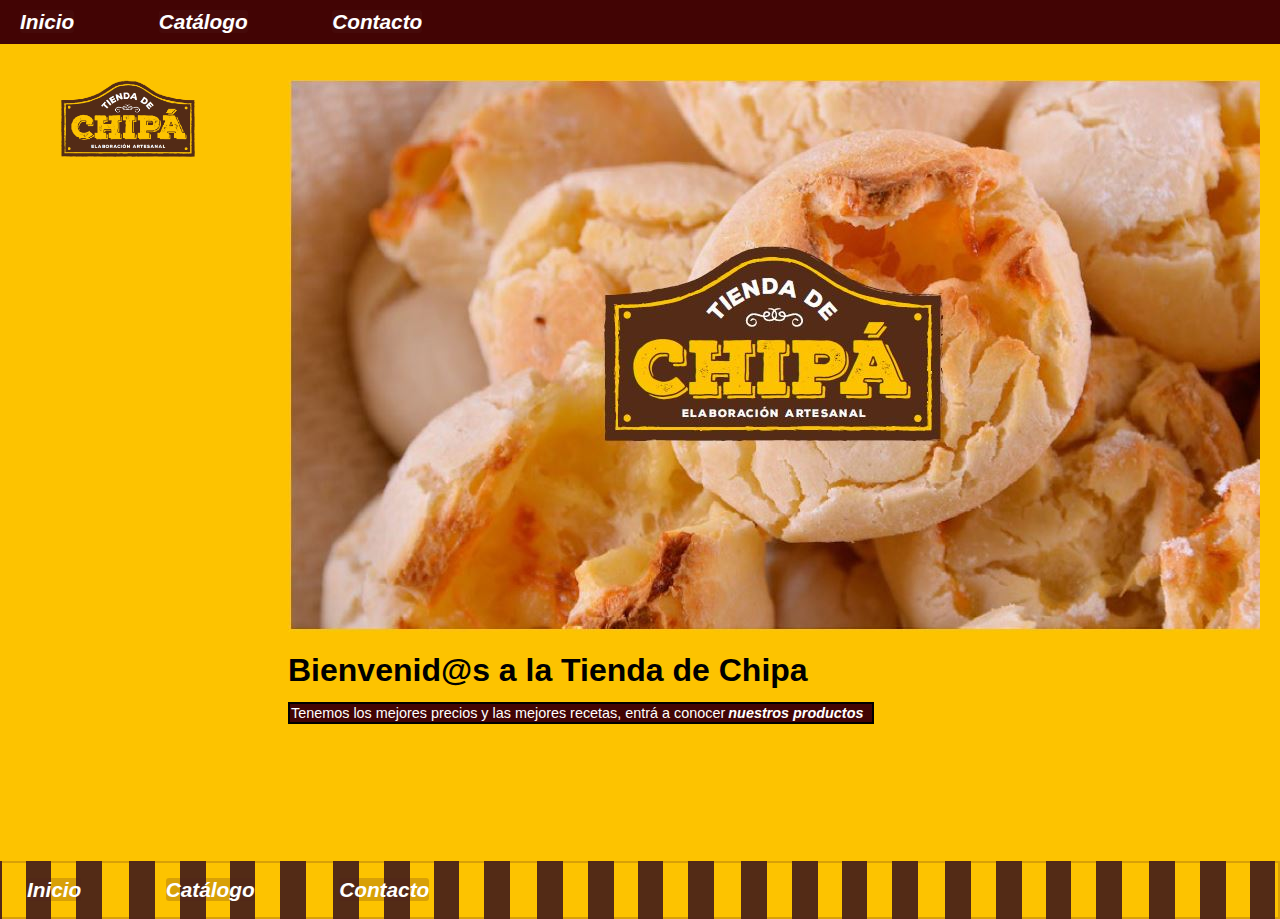
<file: PaginaWeb/index.html>
<!DOCTYPE html>
<html lang="en">

<head>
    
    <meta charset="UTF-8">
    <meta http-equiv="X-UA-Compatible" content="IE=edge">
    <meta name="viewport" content="width=device-width, initial-scale=1.0">
    <title>Pagina web de MAGDA</title>
    <link rel="stylesheet" href="index.css">

</head>

<body>
    <header>
        <nav>
            <ul>
                <li><a href="index.html">Inicio</a></li>
                <li><a href="catalogo.html">Catálogo</a></li>
                <li><a href="contact.html">Contacto</a></li>
            </ul>
        </nav>
    </header>
    <main>
        <aside><img href="logo" class="logo" src="Images/logo.png" alt="TiendaChipa"></aside>
        <article>
            <img src="Images/fondo.JPG" alt="banner">
            <h1>Bienvenid@s a la Tienda de Chipa</h1>
            <p class="subtitle">
                Tenemos los mejores precios y las mejores recetas, entrá a conocer 
                <a href="catalogo.html"> nuestros productos</a>
                                   
            </p>
        </article>
    </main>
    <footer>
        <nav>
            <ul>
                <li><a href="index.html">Inicio</a></li>
                <li><a href="catalogo.html">Catálogo</a></li>
                <li><a href="contact.html">Contacto</a></li>
            </ul>
        </nav>
    </footer>
</body>

</html>
</file>
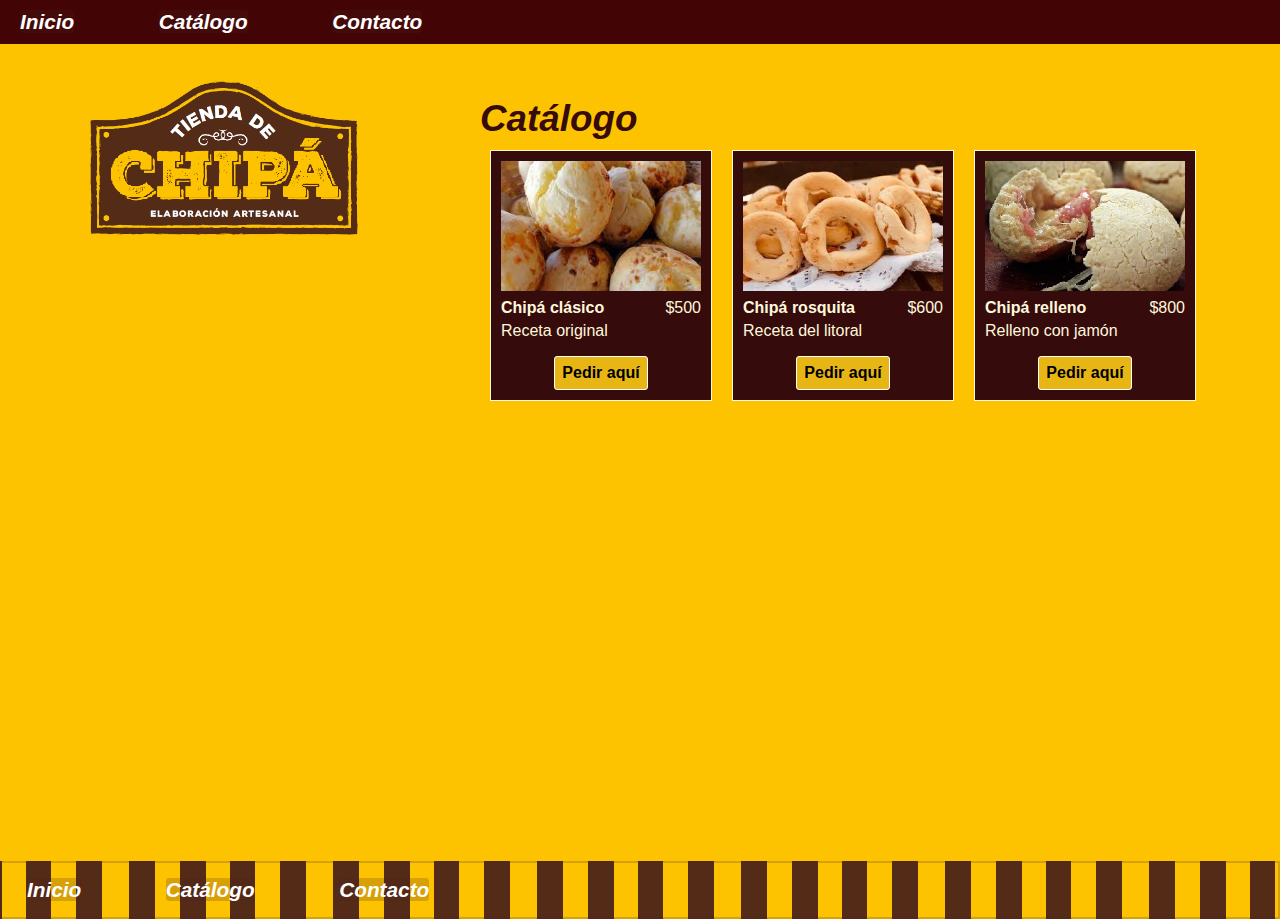
<file: PaginaWeb/catalogo.html>
<!DOCTYPE html>
<html lang="en">

<head>
    
    <meta charset="UTF-8">
    <meta http-equiv="X-UA-Compatible" content="IE=edge">
    <meta name="viewport" content="width=device-width, initial-scale=1.0">
    <title>Pagina web de MAGDA</title>
    <link rel="stylesheet" href="index.css">

</head>

<body>
    <header>
        <nav>
            <ul>
                <li><a href="index.html">Inicio</a></li>
                <li><a href="catalogo.html">Catálogo</a></li>
                <li><a href="contact.html">Contacto</a></li>
            </ul>
        </nav>
    </header>
    <main>
        <aside><img href="logo" class="logo" src="Images/logo.png" alt="TiendaChipa"></aside>
        <article>
            <h2>Catálogo</h2>
            <section class="columns-desktop">
                <div class="element">
                    <img class="img-chipaclasico" src="Images/chipaclasico.jpg" alt="chipá">
                    <div class="element-information">
                        <div class="title">
                            Chipá clásico
                        </div>
                        <div class="price">
                            $500
                        </div>
                    </div>
                    <p class="leyenda">
                        Receta original
                    </p>
                    <button data-order="chipaclasico">
                        Pedir aquí
                    </button>
                </div>
                <div class="element">
                        <img class="img-chiparosquita" src="Images/chiparosquita.jpg" alt="chipá">
                        <div class="element-information">
                            <div class="title">
                                Chipá rosquita
                            </div>
                            <div class="price">
                                $600
                            </div>
                        </div>
                        <p class="leyenda">
                            Receta del litoral
                        </p>
                        <button data-order="chiparosquita">
                            Pedir aquí
                        </button>
                    </div>
                    <div class="element">
                        <img class="img-chiparelleno" src="Images/chiparelleno.jpg" alt="chipá">
                        <div class="element-information">
                            <div class="title">
                                Chipá relleno
                            </div>
                            <div class="price">
                                $800
                            </div>
                        </div>
                        <p class="leyenda">
                            Relleno con jamón
                        </p>
                        <button data-order="chiparelleno">
                            Pedir aquí
                        </button>
                    </div>
            </section>
        </article>
    </main>
    <footer>
        <nav>
            <ul>
                <li><a href="index.html">Inicio</a></li>
                <li><a href="catalogo.html">Catálogo</a></li>
                <li><a href="contact.html">Contacto</a></li>
            </ul>
        </nav>
    </footer>
</body>
<script src="catalogo.js"></script>
</html>
</file>
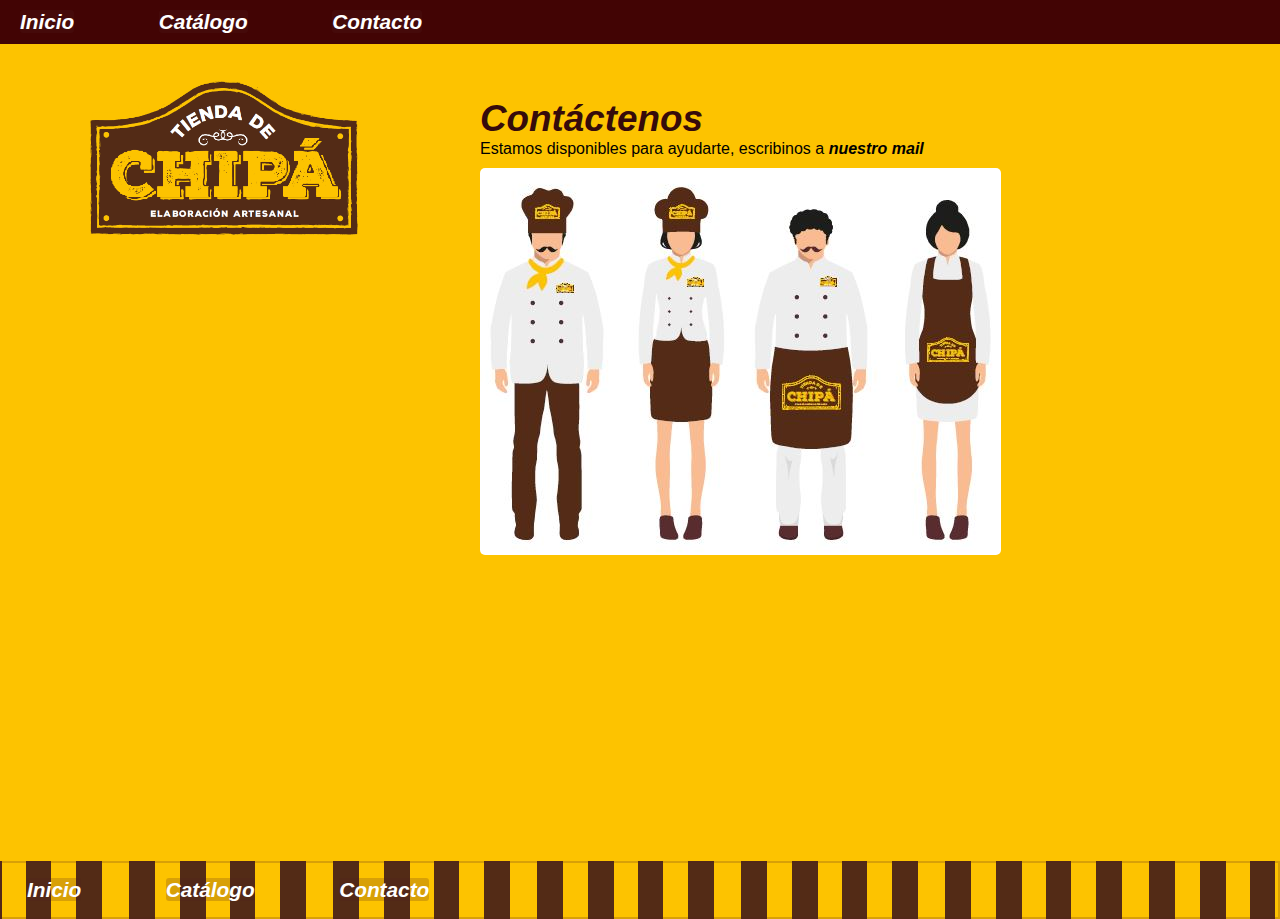
<file: PaginaWeb/contact.html>
<!DOCTYPE html>
<html lang="en">

<head>
    
    <meta charset="UTF-8">
    <meta http-equiv="X-UA-Compatible" content="IE=edge">
    <meta name="viewport" content="width=device-width, initial-scale=1.0">
    <title>Pagina web de MAGDA</title>
    <link rel="stylesheet" href="index.css">

</head>

<body>
    <header>
        <nav>
            <ul>
                <li><a href="index.html">Inicio</a></li>
                <li><a href="catalogo.html">Catálogo</a></li>
                <li><a href="contact.html">Contacto</a></li>
            </ul>
        </nav>
    </header>
    <main>
        <aside><img img href="logo" class="logo" src="Images/logo.png" alt="TiendaChipa"></aside>
        <article>
         <h2>Contáctenos</h2>
         <p>Estamos disponibles para ayudarte, escribinos a 
             <a href="mailto:magdavillaverde@hotmail.com?subject=Contactsuport">nuestro mail</a>
         </p>
         <div>
            <img img href="chipaceros" class="chipaceros" src="Images/chipaceros.JPG" alt="TiendaChipa">     
         </div>
        </article>
    </main>
    <footer>
        <nav>
            <ul>
                <li><a href="index.html">Inicio</a></li>
                <li><a href="catalogo.html">Catálogo</a></li>
                <li><a href="contact.html">Contacto</a></li>
            </ul>
        </nav>
    </footer>
</body>

</html>
</file>
<file: PaginaWeb/index.css>
*{
    margin: 0;
}

html, body {
    height: 100%;
}

body {
    font-family: 'Trebuchet MS', 'Lucida Sans Unicode', 'Lucida Grande', 'Lucida Sans', Arial, sans-serif;
    background-color: rgb(238, 199, 24);
}

header {
    display: block;
    position: fixed;
    top: 0;
    left: 0;
    width: 100%;
    background-color: rgb(66, 4, 4);
    padding: 10px;
}

nav a:visited,
nav a:link {
    color: white;
    font-weight: bold;
    text-decoration: none;
    font-size: 1.3em;
    background-color: rgba(82, 33, 33, 0.212);
    border-radius: 3px;
}

nav > ul {
    display: inline;
    padding: 0;
}

nav > ul > li {
    display: inline-block;
    list-style: none;
    margin: 0 70px 0 10px; 
}

main {
    display: block;
    background-image: url("Images/ColorFondo.JPG");
    padding-top: 3em;
    padding-bottom: 3em;
    min-height: 85%;
}

footer{
    padding: 15px;
    background-image: url("Images/banner.png");
    border: solid 2px rgba(82, 33, 33, 0.212);
   
}

aside, article {
    padding: 2em;
}

aside {
    text-align: center;
    max-width: 30%;
}

article {
    width: 75%;
}

@media only screen and (min-width: 768px){
    main {
        display: flex;
    }
    aside {
        margin-left: 2;
    }
}

.logo {
    max-height: 50%;
    max-width: 70%;
}

.deliv {
    max-height: 40%;
    max-width: 70%;
    border: solid 2px  wheat;
    border-radius: 30px;
}

h1 {
    font-size: 2em;
    margin-top: 0.5em;
}

h2 {
    font-size: 2.3em;
    font-style: oblique;
    color: rgb(54, 11, 11);
    margin-top: 0.5em;
} 

.subtitle {
    background-color: rgb(66, 4, 4);
    color: white;
    font-size: 0.9em;
    padding: 1px;
    border: solid 0.2em black;
    margin-top: 0.9em;
    width: 580px;
    display: flex;
}

.subtitle a {
    text-decoration: none;
    color:white;
    font-style: oblique;
    margin-left: 3px;
}

/* catalogo */ 
.columns-desktop {
    display: flex;
}

.element {
    width: 200px;
    height: auto;
    padding: 10px;
    margin: 10px;
    background-color: rgb(54, 11, 11);
    border: solid 1px;
    color: cornsilk;
}

.img-chipaclasico {
    width: 200px;
    height: 130px;
    display: block;
}

.img-chiparosquita {
    width: 200px;
    height: 130px;
    display: block;
}

.img-chiparelleno {
    width: 200px;
    height: 130px;
    display: block;
}

.element-information {
    display: flex;
    max-width: 100%;
    justify-content: space-between;
    margin-bottom: 0.3em;
    margin-top: 0.5em;
}

.element-information .title {
    font-weight: bold;
}

.element-information .price {
    text-align: right;
}

.element-information .leyenda {
    text-align: center;
}

.element button {
    background-color: rgb(231, 182, 21);
    padding: 7px;
    border: solid 1px white;
    border-radius: 3px;
    margin-top: 1em;
    display: block;
    margin-left: auto;
    margin-right: auto;
    font-weight: bold;
    font-family: 'Trebuchet MS', 'Lucida Sans Unicode', 'Lucida Grande', 'Lucida Sans', Arial, sans-serif;
    font-size: 1em;
}


/* order */ 

.order-element-information {
    max-width: 100%;
    justify-content: space-between;
    margin-bottom: 0.3em;
    margin-top: 0.5em;
}

.order-element-information .title {
    font-weight: bold;
}

.order-element-information .price {
    text-align: left;
}

.input-group {
    margin-top: 5px;
    margin-bottom: 10px;
    line-height: 30px;
}

.first-name, .address, .mail {
    width: 300px;
    background-color:rgb(243, 239, 183);
    border: solid 1px rgb(65, 5, 5);
    border-radius: 3px;
}

.last-name, .province, .country, .dept-floor, .phoneNum, .product {
    width: 150px;
    background-color:rgb(243, 239, 183);
    border: solid 1px rgb(65, 5, 5);
    border-radius: 3px;
}


.reset {
    color: rgb(66, 4, 4);
    margin-top: 0.8em;
    font-weight: bold;
    font-size: 1em;
    border: solid 1px rgb(65, 5, 5);
    border-radius: 5px;
    font-family: 'Trebuchet MS', 'Lucida Sans Unicode', 'Lucida Grande', 'Lucida Sans', Arial, sans-serif;
}

.submit {
    color: rgb(66, 4, 4);
    margin-top: 0.8em;
    margin-left: 50px;
    font-weight: bold;
    font-size: 1em;
    border: solid 1px rgb(65, 5, 5);
    border-radius: 5px;
    font-family: 'Trebuchet MS', 'Lucida Sans Unicode', 'Lucida Grande', 'Lucida Sans', Arial, sans-serif;
}

.volver-catalog {
    margin-top: 2em;
    font-weight: bold;
    font-size: 1em;
    font-style: oblique;
    padding: 3px;
    border: solid 2px rgb(65, 5, 5);
    border-radius: 5px;
    background-color:rgb(212, 169, 26);
    margin-left: 5px;
    font-family: 'Trebuchet MS', 'Lucida Sans Unicode', 'Lucida Grande', 'Lucida Sans', Arial, sans-serif;
}

a{
    text-decoration: none;
    color: black;
}


/* contact */ 
.chipaceros{
    margin-top: 10px;
    border-radius: 5px;
}

a{
    text-decoration: none;
    color: black;
    font-weight: bold;
    font-style: oblique;
}
</file>
